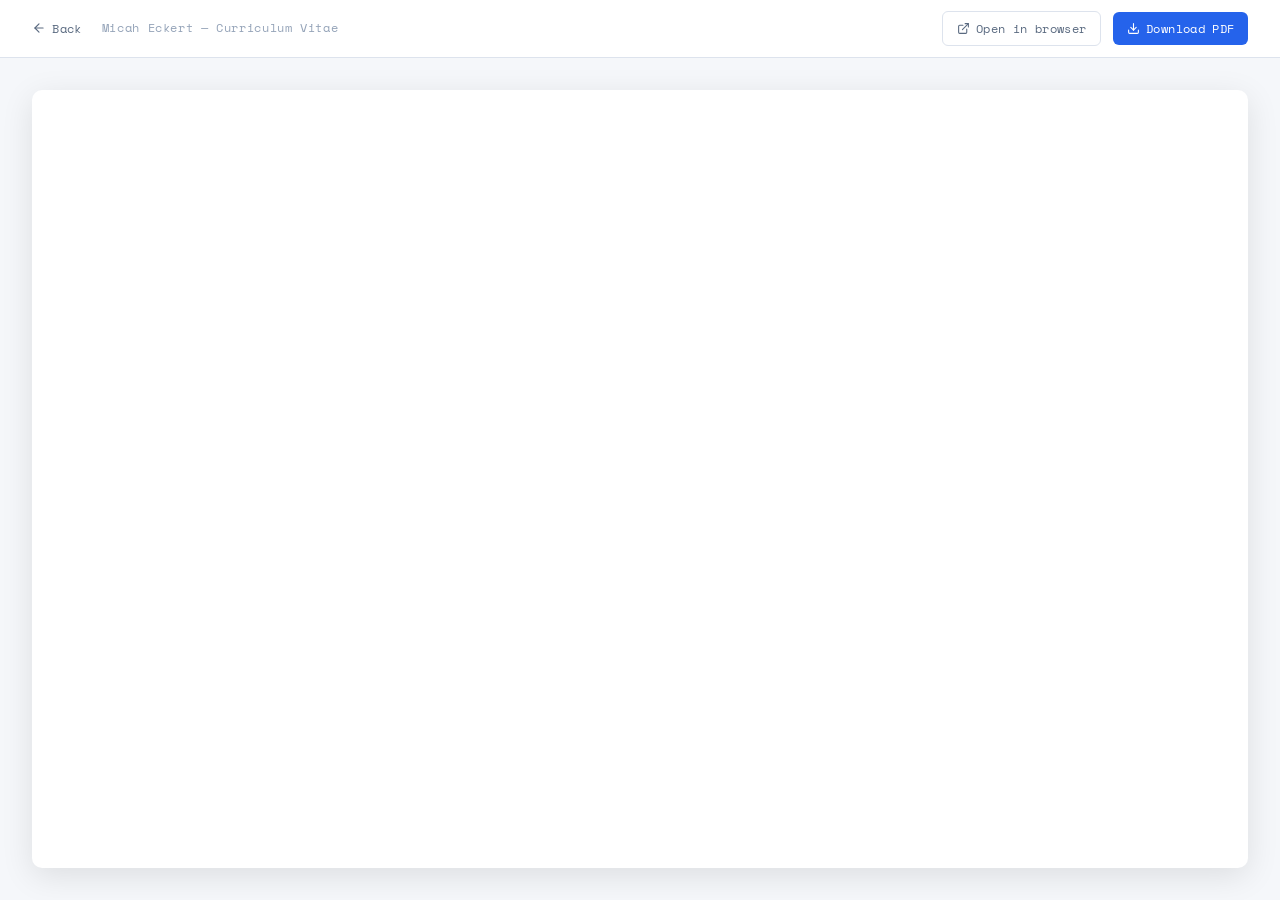
<file: cv.html>
<!DOCTYPE html>
<html lang="en">
<head>
  <meta charset="UTF-8">
  <meta name="viewport" content="width=device-width, initial-scale=1.0">
  <title>CV — Micah Eckert</title>
  <meta name="description" content="Curriculum Vitae — Micah Eckert. MSc candidate in Arctic ecohydrology at UBC.">
  <link rel="icon" href="data:image/svg+xml,<svg xmlns='http://www.w3.org/2000/svg' viewBox='0 0 100 100'><rect width='100' height='100' rx='16' fill='%232563eb'/><text x='50' y='72' font-size='60' font-family='Georgia,serif' fill='%23fff' text-anchor='middle'>M</text></svg>">
  <link rel="preconnect" href="https://fonts.googleapis.com">
  <link rel="preconnect" href="https://fonts.gstatic.com" crossorigin>
  <link href="https://fonts.googleapis.com/css2?family=Inter:wght@300;400;500;600;700&family=Space+Mono:ital,wght@0,400;0,700;1,400&display=swap" rel="stylesheet">
  <link rel="stylesheet" href="style.css">
  <style>
    /* ── CV page layout ── */
    .cv-page {
      min-height: 100vh;
      display: flex;
      flex-direction: column;
      background: var(--bg-alt);
    }

    /* Top bar */
    .cv-topbar {
      position: sticky;
      top: 0;
      z-index: 200;
      background: var(--bg);
      border-bottom: 1px solid var(--border);
      display: flex;
      align-items: center;
      justify-content: space-between;
      padding: 0 2rem;
      height: 58px;
      gap: 1rem;
    }
    .cv-topbar-left {
      display: flex;
      align-items: center;
      gap: 1.25rem;
    }
    .cv-back {
      display: inline-flex;
      align-items: center;
      gap: 0.4rem;
      font-family: var(--font-mono);
      font-size: 0.75rem;
      color: var(--text-muted);
      text-decoration: none;
      letter-spacing: 0.03em;
      transition: color var(--transition);
    }
    .cv-back:hover { color: var(--blue); }
    .cv-title {
      font-family: var(--font-mono);
      font-size: 0.78rem;
      color: var(--text-faint);
      letter-spacing: 0.05em;
    }
    .cv-topbar-actions {
      display: flex;
      align-items: center;
      gap: 0.75rem;
    }
    .cv-btn {
      display: inline-flex;
      align-items: center;
      gap: 0.4rem;
      font-family: var(--font-mono);
      font-size: 0.75rem;
      letter-spacing: 0.03em;
      padding: 0.4rem 0.85rem;
      border-radius: var(--radius-sm);
      text-decoration: none;
      transition: background var(--transition), color var(--transition);
      cursor: pointer;
    }
    .cv-btn-primary {
      background: var(--blue);
      color: #fff;
      border: none;
    }
    .cv-btn-primary:hover { background: var(--blue-lt); }
    .cv-btn-ghost {
      background: none;
      color: var(--text-muted);
      border: 1px solid var(--border);
    }
    .cv-btn-ghost:hover { border-color: var(--blue); color: var(--blue); }

    /* PDF embed area */
    .cv-embed-area {
      flex: 1;
      display: flex;
      flex-direction: column;
      padding: 2rem;
      gap: 0;
    }
    .cv-embed-frame {
      flex: 1;
      border-radius: var(--radius);
      overflow: hidden;
      background: var(--bg);
      box-shadow: var(--shadow-lg);
      min-height: 0;
    }
    .cv-embed-frame iframe {
      display: block;
      width: 100%;
      height: calc(100vh - 58px - 4rem);
      border: none;
      min-height: 600px;
    }

    /* Fallback if PDF not present */
    .cv-fallback {
      display: flex;
      flex-direction: column;
      align-items: center;
      justify-content: center;
      gap: 1.25rem;
      height: 100%;
      min-height: 400px;
      text-align: center;
      color: var(--text-muted);
      font-family: var(--font-mono);
      font-size: 0.85rem;
    }

    @media (max-width: 600px) {
      .cv-topbar { padding: 0 1rem; }
      .cv-embed-area { padding: 1rem; }
      .cv-embed-frame iframe { height: calc(100vh - 58px - 2rem); }
      .cv-title { display: none; }
    }
  </style>
</head>
<body class="cv-page">

  <!-- ===== TOP BAR ===== -->
  <header class="cv-topbar">
    <div class="cv-topbar-left">
      <a href="index.html" class="cv-back">
        <svg width="14" height="14" viewBox="0 0 24 24" fill="none" stroke="currentColor" stroke-width="2" stroke-linecap="round" stroke-linejoin="round"><line x1="19" y1="12" x2="5" y2="12"/><polyline points="12 19 5 12 12 5"/></svg>
        Back
      </a>
      <span class="cv-title">Micah Eckert — Curriculum Vitae</span>
    </div>
    <div class="cv-topbar-actions">
      <a href="Eckert_CV.pdf" target="_blank" rel="noopener" class="cv-btn cv-btn-ghost">
        <svg width="13" height="13" viewBox="0 0 24 24" fill="none" stroke="currentColor" stroke-width="2" stroke-linecap="round" stroke-linejoin="round"><path d="M18 13v6a2 2 0 0 1-2 2H5a2 2 0 0 1-2-2V8a2 2 0 0 1 2-2h6"/><polyline points="15 3 21 3 21 9"/><line x1="10" y1="14" x2="21" y2="3"/></svg>
        Open in browser
      </a>
      <a href="Eckert_CV.pdf" download class="cv-btn cv-btn-primary">
        <svg width="13" height="13" viewBox="0 0 24 24" fill="none" stroke="currentColor" stroke-width="2" stroke-linecap="round" stroke-linejoin="round"><path d="M21 15v4a2 2 0 0 1-2 2H5a2 2 0 0 1-2-2v-4"/><polyline points="7 10 12 15 17 10"/><line x1="12" y1="15" x2="12" y2="3"/></svg>
        Download PDF
      </a>
    </div>
  </header>

  <!-- ===== PDF EMBED ===== -->
  <main class="cv-embed-area">
    <div class="cv-embed-frame">
      <iframe src="Eckert_CV.pdf#toolbar=0&view=FitH" title="Micah Eckert — Curriculum Vitae">
        <div class="cv-fallback">
          <p>// PDF preview unavailable in this browser</p>
          <a href="Eckert_CV.pdf" download class="cv-btn cv-btn-primary">Download CV</a>
        </div>
      </iframe>
    </div>
  </main>

</body>
</html>
</file>
<file: style.css>
/* ============================================================
   micaheckert.ca — stylesheet  v4
   ============================================================ */

*, *::before, *::after {
  box-sizing: border-box;
  margin: 0;
  padding: 0;
}

:root {
  --bg:           #ffffff;
  --bg-alt:       #f5f7fa;
  --bg-soft:      #eef1f6;
  --border:       #dde3ed;
  --border-md:    #c8d2e0;

  --blue:         #2563eb;
  --blue-lt:      #3b82f6;
  --blue-bg:      #eff6ff;
  --green:        #10b981;

  --text:         #0f172a;
  --text-muted:   #5a6a80;
  --text-faint:   #94a3b8;

  --font-sans:  'Inter', system-ui, -apple-system, sans-serif;
  --font-mono:  'Space Mono', 'Fira Mono', 'Courier New', monospace;

  --radius:     10px;
  --radius-sm:  6px;
  --shadow:     0 1px 3px rgba(0,0,0,0.07), 0 4px 16px rgba(0,0,0,0.05);
  --shadow-lg:  0 8px 32px rgba(0,0,0,0.10);
  --transition: 0.2s ease;
}

html {
  scroll-behavior: smooth;
  -webkit-font-smoothing: antialiased;
}

body {
  font-family: var(--font-sans);
  color: var(--text);
  background: var(--bg);
  line-height: 1.65;
  overflow-x: hidden;
}

img {
  display: block;
  max-width: 100%;
  image-orientation: from-image;
}

a {
  color: var(--blue);
  transition: color var(--transition);
}
a:hover { color: var(--blue-lt); }

/* ----- Typography ----- */
h1, h2, h3 {
  font-family: var(--font-mono);
  font-weight: 700;
  letter-spacing: -0.01em;
  line-height: 1.15;
}
h4 {
  font-family: var(--font-mono);
  font-size: 0.7rem;
  font-weight: 700;
  letter-spacing: 0.08em;
  text-transform: uppercase;
  color: var(--blue);
  margin-bottom: 0.85rem;
}

h1 { font-size: clamp(2.1rem, 4.5vw, 3.6rem); }
h2 { font-size: clamp(1.55rem, 3vw, 2.25rem); margin-bottom: 1rem; }
h3 { font-size: 0.97rem; letter-spacing: 0em; margin-bottom: 0.45rem; }

p { margin-bottom: 1rem; }
p:last-child { margin-bottom: 0; }

/* ----- Layout ----- */
.container {
  max-width: 1140px;
  margin: 0 auto;
  padding: 0 2rem;
}

.section {
  padding: 6rem 0;
  scroll-margin-top: 64px;
}

/* Section label */
.section-label {
  display: inline-flex;
  align-items: center;
  gap: 0.45rem;
  font-family: var(--font-mono);
  font-size: 0.68rem;
  font-weight: 400;
  letter-spacing: 0.06em;
  color: var(--blue);
  margin-bottom: 0.75rem;
}
.section-label::before {
  content: '//';
  opacity: 0.45;
}

.section-intro {
  font-family: var(--font-mono);
  font-size: 0.88rem;
  color: var(--text-muted);
  max-width: 100%;
  white-space: nowrap;
  margin-bottom: 3rem;
  line-height: 1.85;
  letter-spacing: 0.01em;
}

/* ----- Buttons ----- */
.btn {
  display: inline-block;
  padding: 0.72rem 1.75rem;
  border-radius: var(--radius-sm);
  font-family: var(--font-sans);
  font-size: 0.88rem;
  font-weight: 500;
  text-decoration: none;
  border: none;
  cursor: pointer;
  transition: all var(--transition);
  letter-spacing: 0.01em;
}
.btn-primary {
  background: #ffffff;
  color: var(--text);
  box-shadow: 0 1px 3px rgba(0,0,0,0.12), 0 0 0 1px rgba(0,0,0,0.07);
}
.btn-primary:hover {
  background: #f0f4fa;
  color: var(--text);
  transform: translateY(-1px);
  box-shadow: 0 4px 16px rgba(0,0,0,0.15);
}
.btn-ghost {
  background: transparent;
  border: 1.5px solid rgba(255,255,255,0.55);
  color: #fff;
}
.btn-ghost:hover {
  background: rgba(255,255,255,0.12);
  border-color: rgba(255,255,255,0.85);
  color: #fff;
}

/* ----- Fade-in ----- */
.fade-in {
  opacity: 0;
  transform: translateY(18px);
  transition: opacity 0.5s ease, transform 0.5s ease;
}
.fade-in.visible {
  opacity: 1;
  transform: none;
}


/* ============================================================
   NAVBAR
   ============================================================ */
#navbar {
  position: fixed;
  top: 0; left: 0; right: 0;
  z-index: 200;
  padding: 1.1rem 0;
  transition: background var(--transition), box-shadow var(--transition), padding var(--transition);
}
#navbar.scrolled {
  background: rgba(255,255,255,0.97);
  backdrop-filter: blur(12px);
  -webkit-backdrop-filter: blur(12px);
  box-shadow: 0 1px 0 var(--border);
  padding: 0.7rem 0;
}
#navbar.scrolled .nav-logo { color: var(--text); }
#navbar.scrolled .nav-links a { color: var(--text-muted); }
#navbar.scrolled .nav-links a:hover { color: var(--blue); }
#navbar.scrolled .hamburger span { background: var(--text); }

.nav-container {
  max-width: 1140px;
  margin: 0 auto;
  padding: 0 2rem;
  display: flex;
  align-items: center;
  justify-content: space-between;
}

.nav-logo {
  display: flex;
  align-items: center;
  gap: 0.55rem;
  font-family: var(--font-mono);
  font-size: 0.95rem;
  font-weight: 700;
  color: #fff;
  text-decoration: none;
  letter-spacing: 0.02em;
  transition: color var(--transition);
}

.nav-drone {
  width: 26px;
  height: 26px;
  flex-shrink: 0;
  transition: opacity var(--transition);
}
.nav-logo:hover .nav-drone { opacity: 0.75; }

.nav-links {
  list-style: none;
  display: flex;
  gap: 2.25rem;
}
.nav-links a {
  font-family: var(--font-mono);
  font-size: 0.75rem;
  letter-spacing: 0.04em;
  color: rgba(255,255,255,0.75);
  text-decoration: none;
  transition: color var(--transition);
}
.nav-links a:hover { color: #fff; }
.nav-links a.nav-active { color: #fff; }

.hamburger {
  display: none;
  flex-direction: column;
  justify-content: center;
  gap: 5px;
  background: none;
  border: none;
  cursor: pointer;
  padding: 4px;
  z-index: 201;
}
.hamburger span {
  display: block;
  width: 22px;
  height: 1.5px;
  background: #fff;
  border-radius: 2px;
  transition: all 0.3s;
}
.hamburger.open span:nth-child(1) { transform: translateY(6.5px) rotate(45deg); }
.hamburger.open span:nth-child(2) { opacity: 0; }
.hamburger.open span:nth-child(3) { transform: translateY(-6.5px) rotate(-45deg); }


/* ============================================================
   HERO
   ============================================================ */
.hero {
  position: relative;
  height: 100vh;
  min-height: 560px;
  display: flex;
  align-items: flex-end;
  justify-content: flex-start;
  overflow: hidden;
  color: #fff;
  text-align: left;
}

.hero-image {
  position: absolute;
  inset: 0;
}
.hero-image img,
.hero-image video {
  width: 100%;
  height: 100%;
  object-fit: cover;
  object-position: center center;
}

.hero-overlay {
  position: absolute;
  inset: 0;
  background: linear-gradient(
    to bottom,
    rgba(15,23,42,0.15) 0%,
    rgba(15,23,42,0.38) 40%,
    rgba(15,23,42,0.62) 100%
  );
}

.hero-content {
  position: relative;
  z-index: 2;
  max-width: 700px;
  padding: 0 3rem 5rem;
}

.hero-sup {
  font-family: var(--font-mono);
  font-size: 0.72rem;
  letter-spacing: 0.14em;
  color: #6ee7b7;
  margin-bottom: 1.1rem;
  opacity: 0.95;
}

.hero-content h1 {
  text-shadow: 0 2px 20px rgba(0,0,0,0.3);
  margin-bottom: 1rem;
  font-weight: 700;
}

.hero-tagline {
  font-size: clamp(1rem, 2vw, 1.15rem);
  color: rgba(255,255,255,0.82);
  margin-bottom: 2.5rem;
  font-family: var(--font-mono);
  font-weight: 400;
  letter-spacing: 0.04em;
}

.hero-cta {
  display: flex;
  gap: 0.85rem;
  justify-content: flex-start;
  flex-wrap: wrap;
}

.hero-scroll {
  position: absolute;
  bottom: 2rem;
  left: 50%;
  transform: translateX(-50%);
  color: rgba(255,255,255,0.5);
  z-index: 2;
  text-decoration: none;
  animation: hero-bounce 2.4s ease-in-out infinite;
}
@keyframes hero-bounce {
  0%, 100% { transform: translateX(-50%) translateY(0); }
  50%       { transform: translateX(-50%) translateY(8px); }
}


/* ============================================================
   ABOUT
   ============================================================ */
.about { background: var(--bg); }

.about-grid {
  display: grid;
  grid-template-columns: 1fr 1.7fr;
  gap: 5rem;
  align-items: center;
}

.about-photo {
  border-radius: var(--radius);
  overflow: hidden;
  box-shadow: var(--shadow-lg);
  aspect-ratio: 3 / 4;
  border: 1px solid var(--border);
}
.about-photo img {
  width: 100%;
  height: 100%;
  object-fit: cover;
  object-position: 72% 12%;
}

.about-text h2 { color: var(--text); }
.about-text p {
  color: var(--text-muted);
  font-family: var(--font-mono);
  font-size: 0.88rem;
  line-height: 1.85;
  letter-spacing: 0.01em;
}
.about-text a  { color: var(--blue); text-decoration: none; font-weight: 400; }
.about-text a:hover { text-decoration: underline; }

.affiliation-links {
  display: flex;
  flex-wrap: wrap;
  gap: 0.6rem;
  margin-top: 1.75rem;
}
.link-pill {
  display: inline-flex;
  align-items: center;
  padding: 0.35rem 0.9rem;
  border-radius: 100px;
  border: 1px solid var(--border);
  color: var(--text-muted);
  text-decoration: none;
  font-family: var(--font-mono);
  font-size: 0.72rem;
  letter-spacing: 0.03em;
  transition: all var(--transition);
  background: var(--bg-alt);
}
.link-pill:hover {
  background: var(--text);
  border-color: var(--text);
  color: #fff;
}

/* Shrub logo inside pill */
.pill-logo {
  width: 22px;
  height: 22px;
  object-fit: contain;
  display: inline-block;
  vertical-align: middle;
  margin-right: 0.35rem;
  opacity: 0.8;
}
.link-pill-shrub:hover .pill-logo { opacity: 1; filter: brightness(10); }


/* ============================================================
   RESEARCH  (light)
   ============================================================ */
.research { background: var(--bg-alt); }
.research h2 { color: var(--text); }

/* Inline shrub logo inside h2 */
.shrub-inline-link {
  display: inline-block;
  text-decoration: none;
  vertical-align: middle;
  margin-left: 0.55rem;
  line-height: 1;
}
.shrub-inline-logo {
  display: inline-block;
  height: 1.45em;
  width: auto;
  vertical-align: middle;
  opacity: 1;
  transition: opacity var(--transition);
  position: relative;
  top: -0.08em;
}
.shrub-inline-link:hover .shrub-inline-logo { opacity: 0.65; }

/* Research header (simplified — logo is now inline in h2) */
.research-header-text {
  margin-bottom: 0;
}

/* Drone map */
.drone-map-figure {
  margin-bottom: 2rem;
  border: 1px solid var(--border);
  border-radius: var(--radius);
  overflow: hidden;
  background: var(--bg);
}
.drone-map-wrap { line-height: 0; }
.drone-map-wrap img {
  width: 100%;
  height: auto;
  display: block;
}
.drone-map-figure figcaption {
  font-family: var(--font-mono);
  font-size: 0.68rem;
  color: var(--text-faint);
  padding: 0.55rem 0.75rem;
  border-top: 1px solid var(--border);
}

.research-grid {
  display: grid;
  grid-template-columns: repeat(auto-fit, minmax(240px, 1fr));
  gap: 0;
  border: 1px solid var(--border);
  border-radius: var(--radius);
  overflow: hidden;
  margin-bottom: 3rem;
}

.research-card {
  background: var(--bg);
  padding: 2rem 1.75rem;
  transition: background var(--transition);
  border-right: 1px solid var(--border);
}
.research-card:last-child { border-right: none; }
.research-card:hover { background: var(--blue-bg); }

.research-card h3 { color: var(--text); margin-bottom: 0.65rem; }
.research-card p {
  color: var(--text-muted);
  font-family: var(--font-mono);
  font-size: 0.82rem;
  margin: 0;
  line-height: 1.8;
  letter-spacing: 0.01em;
}
.research-card a { color: var(--blue); }


/* Research collaborators */
.research-collab {
  border-top: 1px solid var(--border);
  padding-top: 2rem;
  display: flex;
  flex-direction: column;
  gap: 1rem;
}
.research-collab-label {
  font-family: var(--font-mono);
  font-size: 0.7rem;
  color: var(--blue);
  letter-spacing: 0.06em;
  text-transform: uppercase;
}
.research-collab-partners {
  display: flex;
  flex-wrap: wrap;
  gap: 0.6rem;
}
.research-collab-partners span {
  font-family: var(--font-mono);
  font-size: 0.78rem;
  color: var(--text-muted);
  background: var(--bg);
  border: 1px solid var(--border);
  border-radius: 100px;
  padding: 0.3rem 0.9rem;
  letter-spacing: 0.01em;
}

/* ============================================================
   PUBLICATIONS / PREVIOUS RESEARCH
   ============================================================ */
.publications { background: var(--bg); }
.publications h2 { color: var(--text); margin-bottom: 2.5rem; }

/* Paper card */
.paper-card {
  display: grid;
  grid-template-columns: 1fr 1fr;
  gap: 3rem;
  align-items: start;
  padding: 2.25rem 0;
  margin-bottom: 2rem;
  border-bottom: 1px solid var(--border);
}
.paper-card:last-of-type {
  border-bottom: none;
}
.paper-label {
  display: block;
  font-family: var(--font-mono);
  font-size: 0.68rem;
  color: var(--blue);
  margin-bottom: 0.6rem;
  letter-spacing: 0.05em;
}
.paper-meta h3 {
  font-size: 1.25rem;
  color: var(--text);
  margin-bottom: 0.35rem;
}
.paper-journal {
  font-family: var(--font-mono);
  font-size: 0.78rem;
  color: var(--text-faint);
  margin-bottom: 1.25rem;
  letter-spacing: 0.02em;
  line-height: 1.6;
}
.paper-findings {
  list-style: none;
  padding: 0;
  margin: 0 0 1.25rem 0;
}
.paper-findings li {
  font-family: var(--font-mono);
  font-size: 0.82rem;
  color: var(--text-muted);
  line-height: 1.75;
  letter-spacing: 0.01em;
  padding: 0.35rem 0 0.35rem 1.1rem;
  border-bottom: 1px solid var(--border);
  position: relative;
}
.paper-findings li:last-child { border-bottom: none; }
.paper-findings li::before {
  content: '—';
  position: absolute;
  left: 0;
  color: var(--blue);
  font-size: 0.7rem;
  top: 0.42rem;
}

/* View paper button (inline in meta) */
.btn-paper-view {
  display: inline-block;
  font-family: var(--font-mono);
  font-size: 0.72rem;
  letter-spacing: 0.05em;
  color: var(--blue);
  background: none;
  border: 1px solid var(--border-md);
  border-radius: var(--radius-sm);
  padding: 0.45rem 0.9rem;
  cursor: pointer;
  transition: all var(--transition);
  text-decoration: none;
  margin-top: 0.25rem;
}
.btn-paper-view:hover {
  background: var(--blue);
  border-color: var(--blue);
  color: #fff;
}

/* Graph / figure side */
.paper-graph {
  border-radius: var(--radius-sm);
  overflow: hidden;
  border: 1px solid var(--border);
  background: var(--bg);
}
.paper-graph img {
  width: 100%;
  height: auto;
  display: block;
}

/* Inline PDF embed (Verkaik card right column) */
.paper-iframe-embed {
  border-radius: var(--radius);
  overflow: hidden;
  background: var(--bg);
}
.paper-iframe-embed iframe {
  display: block;
  width: 100%;
  height: 480px;
  border: none;
}

.paper-pdf-cta {
  display: flex;
  flex-direction: column;
  align-items: center;
  justify-content: center;
  gap: 1.25rem;
  background: var(--bg-alt);
  border-radius: var(--radius);
  min-height: 200px;
  padding: 2rem;
  text-align: center;
}
.paper-pdf-cta-label {
  font-family: var(--font-mono);
  font-size: 0.7rem;
  color: var(--text-faint);
  letter-spacing: 0.05em;
  margin: 0;
}
.paper-pdf-cta-btn {
  display: inline-flex;
  align-items: center;
  gap: 0.6rem;
  font-family: var(--font-mono);
  font-size: 0.82rem;
  color: var(--bg);
  background: var(--text);
  border: none;
  border-radius: var(--radius-sm);
  padding: 0.65rem 1.25rem;
  cursor: pointer;
  transition: background var(--transition);
  letter-spacing: 0.02em;
}
.paper-pdf-cta-btn:hover { background: var(--blue); }
.paper-pdf-cta-link {
  font-family: var(--font-mono);
  font-size: 0.72rem;
  color: var(--text-faint);
  text-decoration: none;
  letter-spacing: 0.03em;
  transition: color var(--transition);
}
.paper-pdf-cta-link:hover { color: var(--blue); }
.pdf-fallback-inline {
  display: flex;
  flex-direction: column;
  align-items: center;
  justify-content: center;
  gap: 1rem;
  min-height: 340px;
  font-family: var(--font-mono);
  font-size: 0.78rem;
  color: var(--text-faint);
  padding: 2rem;
  text-align: center;
}

/* ArcticNet poster accordion */
.poster-details {
  border: 1px solid var(--border);
  border-radius: var(--radius);
  overflow: hidden;
}
.poster-details summary {
  display: flex;
  align-items: center;
  justify-content: space-between;
  padding: 1.25rem 1.75rem;
  cursor: pointer;
  list-style: none;
  background: var(--bg-alt);
  transition: background var(--transition);
  gap: 1rem;
}
.poster-details summary::-webkit-details-marker { display: none; }
.poster-details summary:hover { background: var(--bg-soft); }
.poster-details[open] summary { border-bottom: 1px solid var(--border); }

.poster-summary-inner {
  display: flex;
  align-items: center;
  gap: 1.25rem;
  flex-wrap: wrap;
}
.poster-title {
  font-weight: 600;
  font-size: 0.95rem;
  color: var(--text);
}
.poster-award {
  font-family: var(--font-mono);
  font-size: 0.68rem;
  color: var(--blue);
  letter-spacing: 0.05em;
}
.poster-chevron {
  width: 18px;
  height: 18px;
  color: var(--text-faint);
  flex-shrink: 0;
  transition: transform 0.25s ease;
}
.poster-details[open] .poster-chevron { transform: rotate(180deg); }

.poster-content {
  background: var(--bg);
  padding: 1.5rem;
  line-height: 0;
}
.poster-content img {
  width: 100%;
  height: auto;
  border-radius: var(--radius-sm);
}


/* ============================================================
   PHOTOGRAPHY
   ============================================================ */
.photography { background: var(--bg); }
.photography h2 { color: var(--text); }

.gallery {
  display: grid;
  grid-template-columns: repeat(auto-fill, minmax(300px, 1fr));
  gap: 2px;
  border: 1px solid var(--border);
  border-radius: var(--radius);
  overflow: hidden;
  margin-top: 2rem;
}

.gallery-item {
  position: relative;
  cursor: pointer;
  aspect-ratio: 4 / 3;
  background: var(--bg-soft);
  overflow: hidden;
}
.gallery-item img {
  width: 100%;
  height: 100%;
  object-fit: cover;
  transition: transform 0.5s ease;
  filter: brightness(0.97);
}
.gallery-item:hover img {
  transform: scale(1.05);
  filter: brightness(1.02);
}
.gallery-item-overlay {
  position: absolute;
  inset: 0;
  background: rgba(15,23,42,0);
  transition: background 0.3s;
}
.gallery-item:hover .gallery-item-overlay {
  background: rgba(15,23,42,0.12);
}

.gallery-cta {
  margin-top: 1.75rem;
  display: flex;
  justify-content: flex-end;
}
.gallery-cta .btn-primary {
  background: var(--text);
  color: #fff;
  box-shadow: none;
}
.gallery-cta .btn-primary:hover {
  background: var(--text-muted);
  color: #fff;
}

.photo-credit {
  margin-top: 1.5rem;
  font-family: var(--font-mono);
  font-size: 0.78rem;
  color: var(--text-muted);
  line-height: 1.7;
  border-top: 1px solid var(--border);
  padding-top: 1rem;
}
.photo-credit a {
  color: var(--accent);
  text-decoration: none;
}
.photo-credit a:hover {
  text-decoration: underline;
}

/* ----- Slideshow ----- */
.slideshow {
  position: relative;
  width: 100%;
  aspect-ratio: 16 / 9;
  border-radius: 12px;
  overflow: hidden;
  background: #111;
  margin: 2rem 0 0;
}
.slideshow-img {
  position: absolute;
  inset: 0;
  width: 100%;
  height: 100%;
  object-fit: cover;
  opacity: 0;
  transition: opacity 1.2s ease;
}
.slideshow-img.active { opacity: 1; }
.slideshow-dots {
  position: absolute;
  bottom: 1rem;
  left: 50%;
  transform: translateX(-50%);
  display: flex;
  gap: 0.5rem;
  z-index: 2;
}
.slideshow-dot {
  width: 8px;
  height: 8px;
  border-radius: 50%;
  background: rgba(255, 255, 255, 0.4);
  border: none;
  cursor: pointer;
  padding: 0;
  transition: background 0.3s;
}
.slideshow-dot.active { background: #fff; }

/* Lightbox */
.lightbox {
  display: none;
  position: fixed;
  inset: 0;
  background: rgba(10,15,25,0.96);
  z-index: 500;
  justify-content: center;
  align-items: center;
  flex-direction: column;
  padding: 1rem;
}
.lightbox.open { display: flex; }

.lightbox-img-wrap {
  max-width: 90vw;
  max-height: 82vh;
  display: flex;
  align-items: center;
  justify-content: center;
}
.lightbox-img-wrap img {
  max-width: 90vw;
  max-height: 82vh;
  object-fit: contain;
  border-radius: var(--radius-sm);
}

#lb-caption {
  font-family: var(--font-mono);
  font-size: 0.72rem;
  color: rgba(255,255,255,0.5);
  letter-spacing: 0.04em;
  margin-top: 1rem;
  text-align: center;
  max-width: 600px;
}

.lightbox-close {
  position: absolute;
  top: 1.25rem;
  right: 1.5rem;
  background: none;
  border: none;
  color: rgba(255,255,255,0.6);
  font-size: 2rem;
  cursor: pointer;
  line-height: 1;
  transition: color var(--transition);
  font-family: var(--font-mono);
}
.lightbox-close:hover { color: #fff; }

.lightbox-nav {
  position: absolute;
  top: 50%;
  transform: translateY(-50%);
  background: rgba(255,255,255,0.07);
  border: 1px solid rgba(255,255,255,0.12);
  color: #fff;
  font-size: 2.2rem;
  line-height: 1;
  cursor: pointer;
  padding: 0.5rem 1rem;
  border-radius: var(--radius-sm);
  transition: background var(--transition);
  font-family: var(--font-mono);
}
.lightbox-nav:hover { background: rgba(255,255,255,0.15); }
.lightbox-nav.prev { left: 1rem; }
.lightbox-nav.next { right: 1rem; }


/* ============================================================
   CV TEASER (index.html)
   ============================================================ */
.cv-teaser { background: var(--bg-alt); }

.cv-teaser-inner {
  display: grid;
  grid-template-columns: 1fr 1.4fr;
  gap: 4rem;
  align-items: center;
}

.cv-teaser-text h2 { color: var(--text); margin-bottom: 0.6rem; }
.cv-teaser-text > p {
  color: var(--text-muted);
  font-family: var(--font-mono);
  font-size: 0.8rem;
  line-height: 1.75;
  letter-spacing: 0.02em;
  margin-bottom: 1.75rem;
}
.cv-teaser-btns {
  display: flex;
  gap: 0.75rem;
  flex-wrap: wrap;
}

.cv-teaser-preview {
  position: relative;
  border-radius: var(--radius);
  overflow: hidden;
  box-shadow: var(--shadow-lg);
  border: 1px solid var(--border);
  background: var(--bg);
  aspect-ratio: 3 / 4;
}
.cv-teaser-preview-link {
  display: block;
  width: 100%;
  height: 100%;
  text-decoration: none;
}
.cv-teaser-preview-link iframe {
  display: block;
  width: 100%;
  height: 100%;
  border: none;
  pointer-events: none;
}
.cv-teaser-overlay {
  position: absolute;
  inset: 0;
  background: rgba(10,15,25,0);
  display: flex;
  align-items: center;
  justify-content: center;
  transition: background var(--transition);
}
.cv-teaser-overlay span {
  font-family: var(--font-mono);
  font-size: 0.82rem;
  color: #fff;
  background: var(--blue);
  border-radius: var(--radius-sm);
  padding: 0.5rem 1.1rem;
  opacity: 0;
  transform: translateY(4px);
  transition: opacity var(--transition), transform var(--transition);
  letter-spacing: 0.03em;
}
.cv-teaser-preview-link:hover .cv-teaser-overlay {
  background: rgba(10,15,25,0.35);
}
.cv-teaser-preview-link:hover .cv-teaser-overlay span {
  opacity: 1;
  transform: translateY(0);
}
.cv-embed-placeholder {
  min-height: 200px;
  display: flex;
  align-items: center;
  justify-content: center;
  padding: 2.5rem 2rem;
  font-family: var(--font-mono);
  font-size: 0.75rem;
  color: var(--text-faint);
  text-align: center;
  line-height: 1.6;
}
.cv-embed-placeholder strong { color: var(--text-muted); }


/* ============================================================
   COASTAL VIDEO SECTION
   ============================================================ */
.coastal-video-section {
  position: relative;
  height: 72vh;
  min-height: 480px;
  overflow: hidden;
  display: flex;
  align-items: flex-end;
  justify-content: flex-start;
  scroll-margin-top: 64px;
}

.coastal-video-bg {
  position: absolute;
  inset: 0;
}
.coastal-video-bg video {
  width: 100%;
  height: 100%;
  object-fit: cover;
  object-position: center center;
}

.coastal-video-overlay {
  position: absolute;
  inset: 0;
  background: linear-gradient(
    to bottom,
    rgba(15,23,42,0.05) 0%,
    rgba(15,23,42,0.72) 100%
  );
}

.coastal-video-content {
  position: relative;
  z-index: 2;
  padding: 0 3rem 3rem;
}

.coastal-video-label {
  display: block;
  font-family: var(--font-mono);
  font-size: 0.72rem;
  letter-spacing: 0.1em;
  color: rgba(255,255,255,0.55);
  margin-bottom: 0.6rem;
}

.coastal-video-heading {
  color: #fff;
  font-size: 2.4rem;
  font-weight: 700;
  margin-bottom: 0.4rem;
  line-height: 1.15;
}

.coastal-video-sub {
  font-family: var(--font-mono);
  font-size: 0.83rem;
  color: rgba(255,255,255,0.65);
  margin-bottom: 1.4rem;
  letter-spacing: 0.01em;
}

.contact-email--light {
  color: #fff;
}
.contact-email--light:hover { color: rgba(255,255,255,0.75); }

.contact-links--light a {
  color: rgba(255,255,255,0.55);
}
.contact-links--light a:hover { color: #fff; }


/* ============================================================
   PDF MODAL
   ============================================================ */
.pdf-modal {
  display: none;
  position: fixed;
  inset: 0;
  background: rgba(10,15,25,0.85);
  z-index: 600;
  justify-content: center;
  align-items: center;
  padding: 2rem 1.5rem;
  backdrop-filter: blur(6px);
  -webkit-backdrop-filter: blur(6px);
}
.pdf-modal.open { display: flex; }

.pdf-modal-inner {
  position: relative;
  background: var(--bg);
  border-radius: var(--radius);
  border: 1px solid var(--border);
  width: 100%;
  max-width: 900px;
  height: 88vh;
  display: flex;
  flex-direction: column;
  box-shadow: var(--shadow-lg);
  overflow: hidden;
}

.pdf-modal-close {
  position: absolute;
  top: 0.9rem;
  right: 1.1rem;
  background: none;
  border: none;
  font-size: 1.5rem;
  color: var(--text-faint);
  cursor: pointer;
  line-height: 1;
  font-family: var(--font-mono);
  z-index: 2;
  transition: color var(--transition);
}
.pdf-modal-close:hover { color: var(--text); }

.pdf-modal-title {
  font-family: var(--font-mono);
  font-size: 0.72rem;
  letter-spacing: 0.05em;
  color: var(--text-faint);
  padding: 1rem 3rem 1rem 1.25rem;
  border-bottom: 1px solid var(--border);
  margin: 0;
  background: var(--bg-alt);
  flex-shrink: 0;
}

.pdf-modal-iframe {
  flex: 1;
  border: none;
  display: block;
  width: 100%;
  min-height: 0;
}

.pdf-fallback {
  display: flex;
  flex-direction: column;
  align-items: center;
  justify-content: center;
  gap: 1.25rem;
  height: 100%;
  min-height: 200px;
  font-family: var(--font-mono);
  font-size: 0.8rem;
  color: var(--text-faint);
  padding: 2rem;
  text-align: center;
}


/* ============================================================
   FOOTER / CONTACT  (light)
   ============================================================ */
/* ============================================================
   PRESS / IN THE MEDIA
   ============================================================ */
.press { background: var(--bg-alt); }
.press h2 { color: var(--text); margin-bottom: 2rem; }

.press-card {
  display: block;
  text-decoration: none;
  background: var(--bg);
  border: 1px solid var(--border);
  border-radius: var(--radius);
  padding: 2.25rem;
  max-width: 780px;
  transition: box-shadow var(--transition), border-color var(--transition), transform var(--transition);
}
.press-card:hover {
  box-shadow: var(--shadow-lg);
  border-color: var(--border-md);
  transform: translateY(-2px);
}
.press-card-top {
  display: flex;
  align-items: center;
  justify-content: space-between;
  margin-bottom: 1.1rem;
}
.press-outlet {
  display: flex;
  align-items: center;
  gap: 1rem;
}
.press-outlet-name {
  font-family: var(--font-mono);
  font-size: 0.72rem;
  font-weight: 700;
  letter-spacing: 0.08em;
  text-transform: uppercase;
  color: #052962;
  background: #e8f0fb;
  border: 1px solid #bdd0f0;
  border-radius: 4px;
  padding: 0.2rem 0.6rem;
}
.press-date {
  font-family: var(--font-mono);
  font-size: 0.72rem;
  color: var(--text-faint);
  letter-spacing: 0.04em;
}
.press-arrow {
  color: var(--text-faint);
  transition: color var(--transition), transform var(--transition);
  flex-shrink: 0;
}
.press-card:hover .press-arrow {
  color: var(--blue);
  transform: translate(3px, -3px);
}
.press-headline {
  font-size: 1.25rem;
  font-weight: 600;
  color: var(--text);
  line-height: 1.4;
  margin-bottom: 0.85rem;
}
.press-desc {
  font-family: var(--font-mono);
  font-size: 0.82rem;
  color: var(--text-muted);
  line-height: 1.8;
  margin-bottom: 1.25rem;
  letter-spacing: 0.01em;
}
.press-read {
  font-family: var(--font-mono);
  font-size: 0.75rem;
  color: var(--blue);
  letter-spacing: 0.04em;
  transition: color var(--transition);
}
.press-card:hover .press-read { color: var(--blue-lt); }

/* ============================================================
   FOOTER LOGOS
   ============================================================ */
.footer-logos {
  border-top: 1px solid var(--border);
  padding: 2.5rem 0;
  text-align: center;
}
.footer-logos-label {
  font-family: var(--font-mono);
  font-size: 0.68rem;
  color: var(--text-faint);
  letter-spacing: 0.06em;
  text-transform: uppercase;
  margin-bottom: 1.5rem;
}
.footer-logos-row {
  display: flex;
  align-items: center;
  justify-content: center;
  flex-wrap: wrap;
  gap: 2.5rem 3.5rem;
}
.footer-logos-row img {
  height: 60px;
  width: auto;
  max-width: 180px;
  object-fit: contain;
}
.footer-logos-row img:nth-child(2),
.footer-logos-row img:nth-child(4) {
  filter: brightness(0.5);
}

/* Video trigger button */
.btn-video-trigger {
  display: inline-flex;
  align-items: center;
  gap: 0.55rem;
  font-family: var(--font-mono);
  font-size: 0.8rem;
  color: var(--text-muted);
  background: none;
  border: 1px solid var(--border);
  border-radius: 100px;
  padding: 0.5rem 1.1rem;
  cursor: pointer;
  transition: border-color var(--transition), color var(--transition), background var(--transition);
  letter-spacing: 0.02em;
  margin-bottom: 1.5rem;
}
.btn-video-trigger:hover {
  border-color: var(--blue);
  color: var(--blue);
  background: var(--blue-bg);
}
.btn-video-trigger svg { flex-shrink: 0; }

/* Video modal */
.video-modal {
  display: none;
  position: fixed;
  inset: 0;
  background: rgba(10,15,25,0.92);
  z-index: 700;
  justify-content: center;
  align-items: center;
  padding: 2rem 1.5rem;
  backdrop-filter: blur(8px);
  -webkit-backdrop-filter: blur(8px);
}
.video-modal.open { display: flex; }

.video-modal-inner {
  position: relative;
  background: #000;
  border-radius: var(--radius);
  border: 1px solid var(--border);
  width: 100%;
  max-width: 920px;
  display: flex;
  flex-direction: column;
  box-shadow: 0 24px 64px rgba(0,0,0,0.5);
  overflow: hidden;
}

.video-modal-close {
  position: absolute;
  top: 0.75rem;
  right: 0.9rem;
  background: rgba(0,0,0,0.65);
  border: none;
  border-radius: 4px;
  font-size: 1.4rem;
  color: #fff;
  cursor: pointer;
  line-height: 1;
  font-family: var(--font-mono);
  z-index: 2;
  padding: 0.2rem 0.55rem;
  transition: background var(--transition);
}
.video-modal-close:hover { background: rgba(0,0,0,0.95); }

.video-modal-title {
  font-family: var(--font-mono);
  font-size: 0.72rem;
  letter-spacing: 0.05em;
  color: var(--text-faint);
  padding: 0.85rem 3rem 0.85rem 1.25rem;
  border-bottom: 1px solid var(--border);
  margin: 0;
  background: var(--bg-alt);
  flex-shrink: 0;
}

.video-modal-player {
  width: 100%;
  display: block;
  max-height: 80vh;
  background: #000;
}

/* ============================================================
   FOOTER
   ============================================================ */
.footer {
  background: var(--bg);
  color: var(--text);
}

.footer-inner {
  display: grid;
  grid-template-columns: 1fr 1fr;
  gap: 4rem;
  align-items: center;
  padding-top: 5rem;
  padding-bottom: 4rem;
}

.footer-photo {
  border-radius: var(--radius);
  overflow: hidden;
  box-shadow: var(--shadow-lg);
  aspect-ratio: 4 / 3;
  border: 1px solid var(--border);
}
.footer-photo img {
  width: 100%;
  height: 100%;
  object-fit: cover;
  object-position: center 40%;
  transition: filter var(--transition);
}
.footer-photo:hover img { filter: brightness(1.05); }

.footer-content h2 { color: var(--text); margin-bottom: 0.85rem; }
.footer-content > p {
  color: var(--text-muted);
  font-family: var(--font-mono);
  font-size: 0.85rem;
  margin-bottom: 1.5rem;
  line-height: 1.75;
  letter-spacing: 0.01em;
}

.contact-email {
  display: inline-block;
  font-family: var(--font-mono);
  font-size: 0.95rem;
  color: var(--blue);
  text-decoration: none;
  font-weight: 400;
  margin-bottom: 1.75rem;
  letter-spacing: 0.02em;
  transition: color var(--transition);
}
.contact-email:hover { color: var(--blue-lt); }

.contact-links {
  display: flex;
  gap: 1.75rem;
  flex-wrap: wrap;
}
.contact-links a {
  font-family: var(--font-mono);
  font-size: 0.75rem;
  letter-spacing: 0.04em;
  color: var(--text-faint);
  text-decoration: none;
  transition: color var(--transition);
}
.contact-links a:hover { color: var(--blue); }

.footer-shrub-logo {
  display: inline-block;
  margin-top: 2rem;
  opacity: 0.55;
  transition: opacity var(--transition);
}
.footer-shrub-logo:hover { opacity: 0.85; }
.footer-shrub-logo img {
  height: 48px;
  width: auto;
  display: block;
}

.footer-bar {
  border-top: 1px solid var(--border);
  text-align: center;
  padding: 1.25rem 2rem;
  background: var(--bg-soft);
}
.footer-bar p {
  font-family: var(--font-mono);
  font-size: 0.7rem;
  color: var(--text-muted);
  letter-spacing: 0.05em;
  margin: 0;
}


/* ============================================================
   RESPONSIVE
   ============================================================ */
@media (max-width: 960px) {
  .about-grid {
    grid-template-columns: 1fr;
    gap: 2.5rem;
  }
  .about-photo {
    max-width: 360px;
    margin: 0 auto;
    aspect-ratio: 4 / 5;
  }
  .cv-teaser-inner {
    grid-template-columns: 1fr;
    gap: 2rem;
  }
  .cv-teaser-preview { max-width: 360px; margin: 0 auto; aspect-ratio: 3 / 4; }
}

@media (max-width: 800px) {
  .research-grid { grid-template-columns: 1fr; }
  .research-card { border-right: none; border-bottom: 1px solid var(--border); }
  .research-card:last-child { border-bottom: none; }
  .paper-card { grid-template-columns: 1fr; gap: 1.5rem; }
  .paper-pdf-thumb { min-height: 120px; }
}

@media (max-width: 768px) {
  .section-intro { white-space: normal; }
  .nav-links {
    display: none;
    position: fixed;
    inset: 0;
    background: var(--bg);
    flex-direction: column;
    align-items: center;
    justify-content: center;
    gap: 2.5rem;
    z-index: 200;
  }
  .nav-links.open { display: flex; }
  .nav-links a { font-size: 1rem; color: var(--text-muted); }
  .nav-links a:hover { color: var(--blue); }
  .hamburger { display: flex; }
  .section { padding: 4rem 0; }
  .coastal-video-section { height: auto; min-height: 520px; }
  .coastal-video-content { padding: 0 1.5rem 2.25rem; }
  .coastal-video-heading { font-size: 1.8rem; }
}

@media (max-width: 540px) {
  .gallery { grid-template-columns: 1fr 1fr; gap: 1px; }
  .hero { align-items: center; justify-content: center; text-align: center; }
  .hero-content { padding: 0 1.5rem 3rem; }
  .hero-cta { justify-content: center; flex-direction: column; align-items: center; }
  .lightbox-nav { font-size: 1.8rem; padding: 0.35rem 0.75rem; }
  .poster-summary-inner { flex-direction: column; align-items: flex-start; gap: 0.4rem; }
  .pdf-modal { padding: 0; }
  .pdf-modal-inner { border-radius: 0; max-height: 100vh; height: 100vh; }
}

@media (max-width: 400px) {
  .gallery { grid-template-columns: 1fr; }
}
</file>
